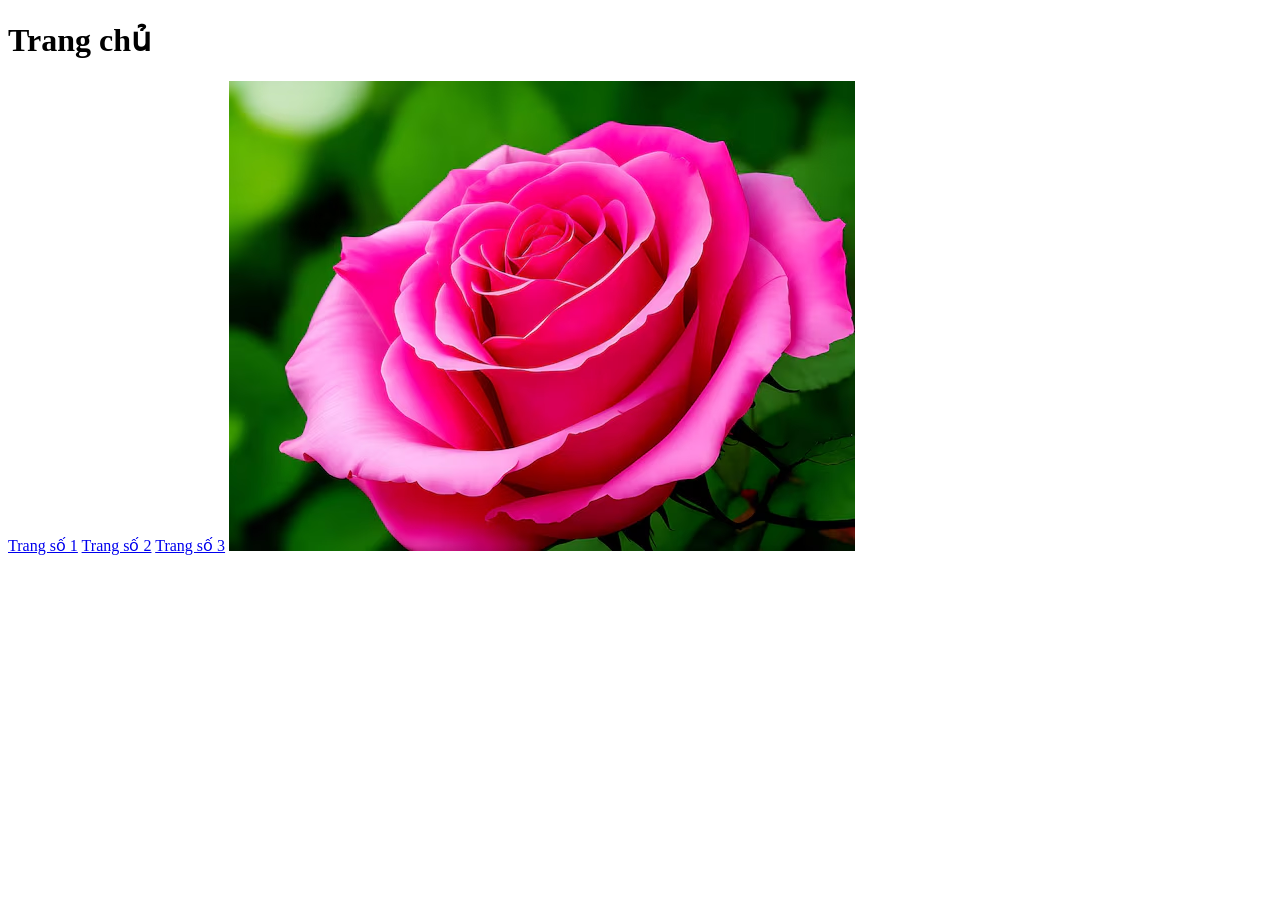
<file: index.html>
<!DOCTYPE html>
<html lang = "vi">
	<head>
		<title>Thiết kế web với HTML và CSS</title>
		<meta charset = "utf-8">
	</head>
	<body>
		<h1>Trang chủ</h1>
		<a href = "html/page1.html" target = "_blank">Trang số 1</a>
		<a href = "html/page2.html" target = "_blank">Trang số 2</a>
		<a href = "html/page3.html" target = "_blank">Trang số 3</a>
		
		<!--chèn hình ảnh-->
		<img src = "assets/images/rose.avif" alt = "Hoa hồng">
	</body>
</html>
</file>
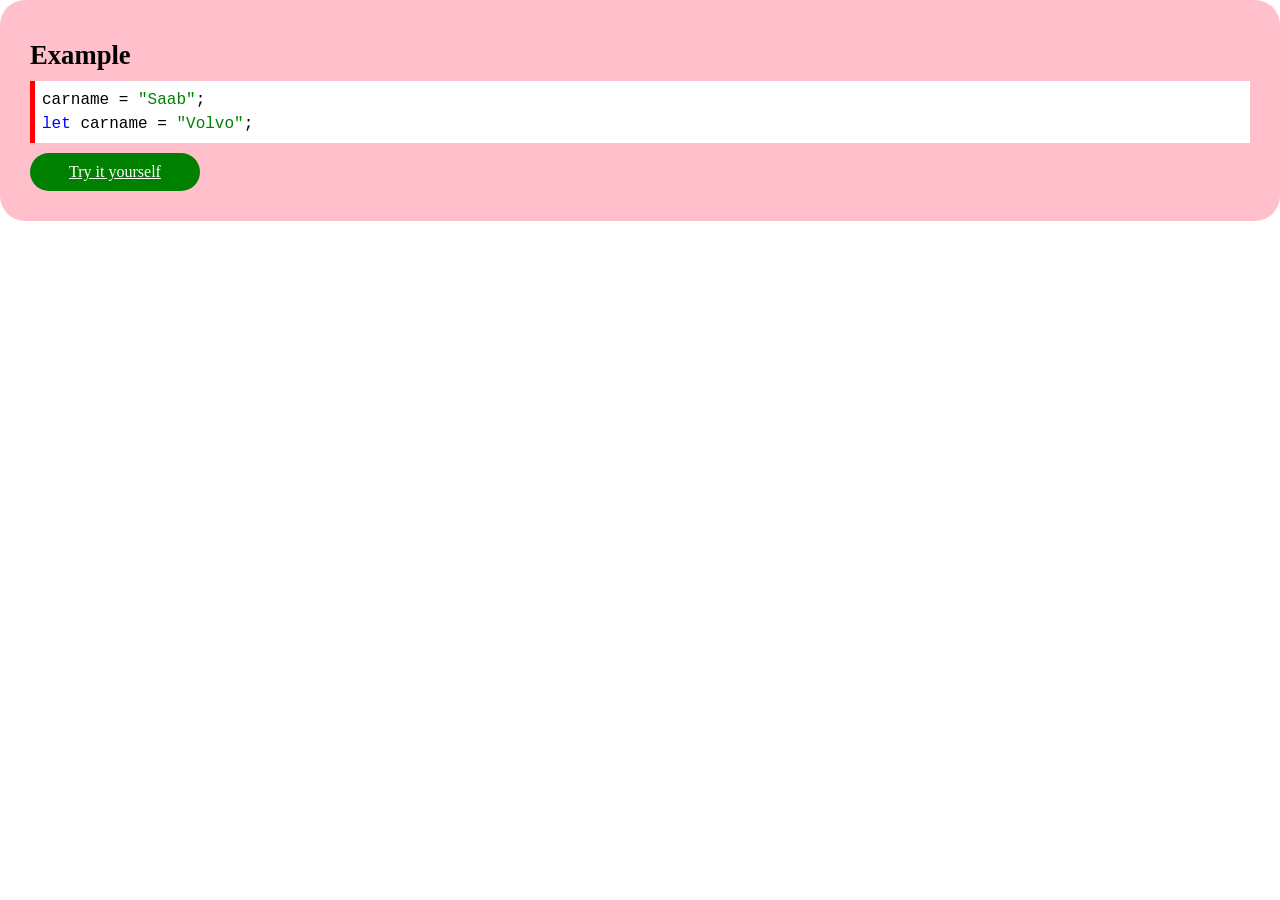
<file: html/css_test.html>
<!DOCTYPE html>
<html lang = "vi">
	<head>
		<title>Thiết kế web với HTML và CSS</title>
		<meta charset = "utf-8">
		<link rel = "stylesheet" href = "../css/style02.css">
	</head>
	<body>
	<div class = "container_ex">
		<p class = "ex">Example</p>
		<div class = "code">
			<p>carname = <span class = "value">"Saab"</span>;</p>
			<p><span class = "keyword">let</span> carname = <span class = "value">"Volvo"</span>;</p>
		</div>
		<a href = "#" class = "button">Try it yourself</a>
	</div>
	</body>
</html>
</file>
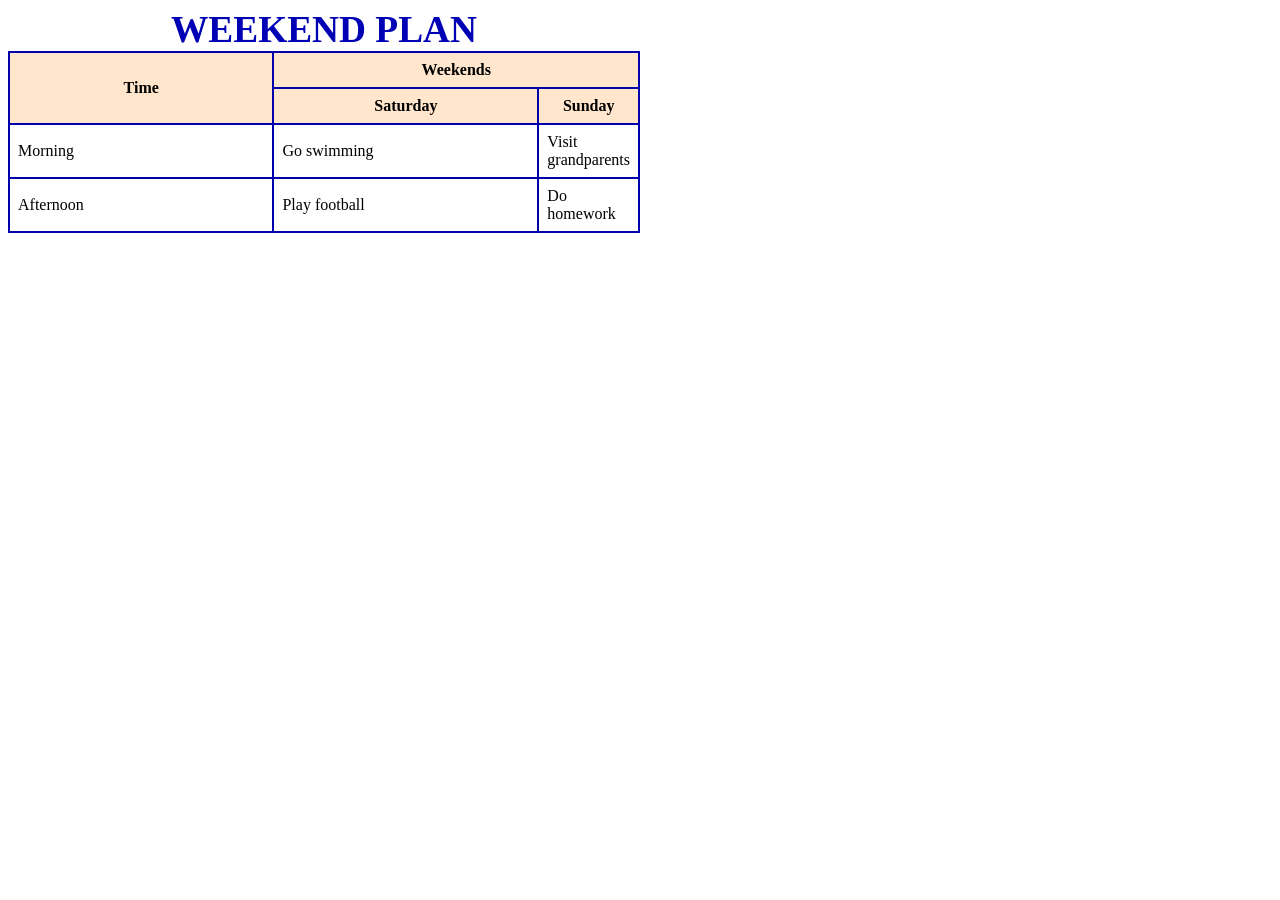
<file: html/html_table.html>
<!DOCTYPE html>
<html lang = "vi">
	<head>
		<title>HTML Table</title>
		<meta charset = "utf-8">
		<link rel = "stylesheet" href = "../css/style1.css">
	</head>
	<body>
	<table >
    		<caption>Weekend Plan</caption>
    		<tr class = "header">
        		<th rowspan="2">Time</th>
        		<th colspan="2">Weekends</th>
    		</tr>
    		<tr class = "header">
        		<th>Saturday</th>
        		<th>Sunday</th>
    		</tr>
    		<tr>
        		<td>Morning</td>
        		<td>Go swimming</td>
        		<td>Visit grandparents</td>
    		</tr>
    		<tr>
        		<td>Afternoon</td>
        		<td>Play football</td>
        		<td>Do homework</td>
    		</tr>
	</table>
	</body>
</html>
</file>
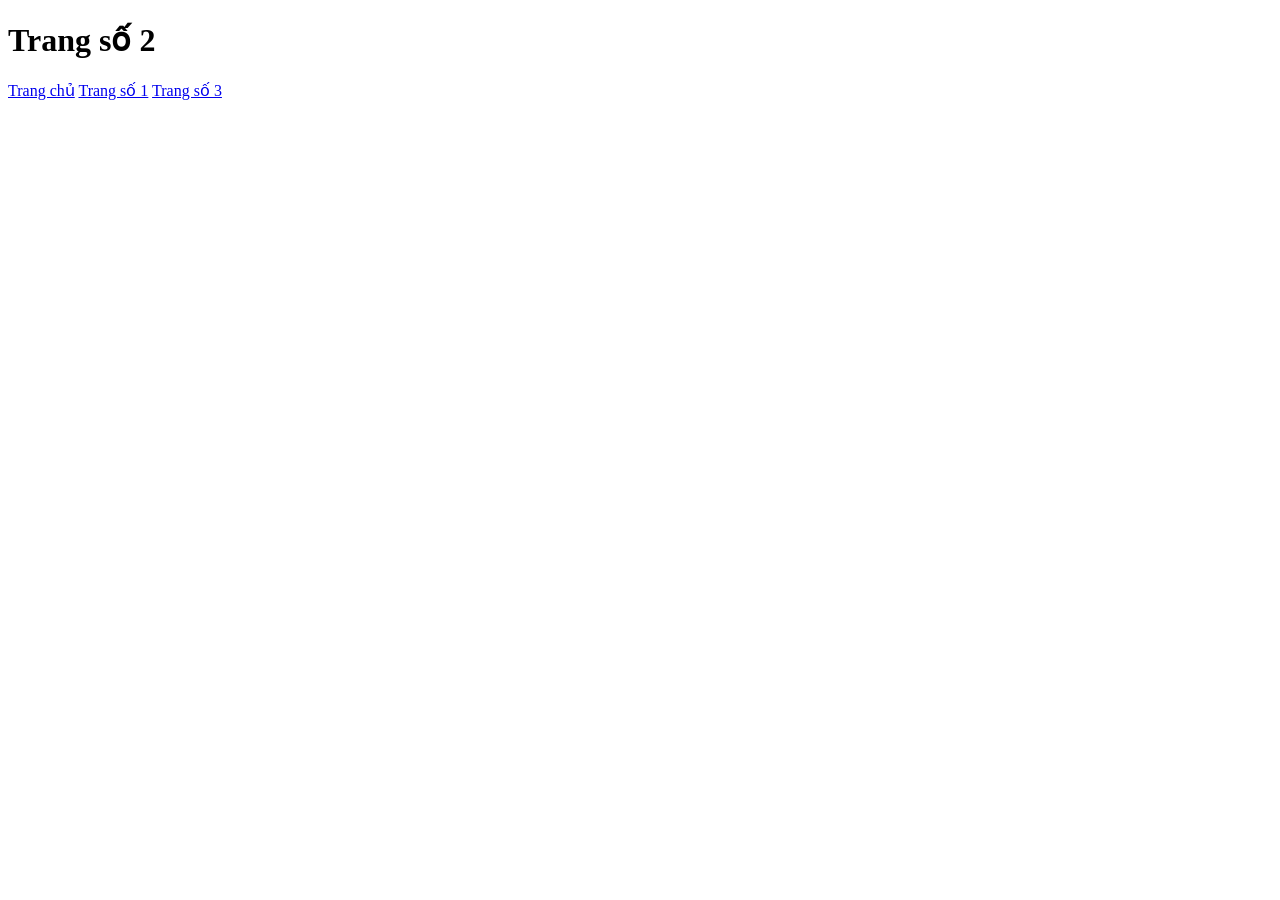
<file: html/page2.html>
<!DOCTYPE html>
<html lang = "vi">
	<head>
		<title>Trang số 2</title>
		<meta charset = "utf-8">
	</head>
	<body>
		<h1>Trang số 2</h1>
		<a href = "../index.html" target = "_blank">Trang chủ</a>
		<a href = "page1.html" target = "_blank">Trang số 1</a>
		<a href = "page3.html" target = "_blank">Trang số 3</a>
	</body>
</html>
</file>
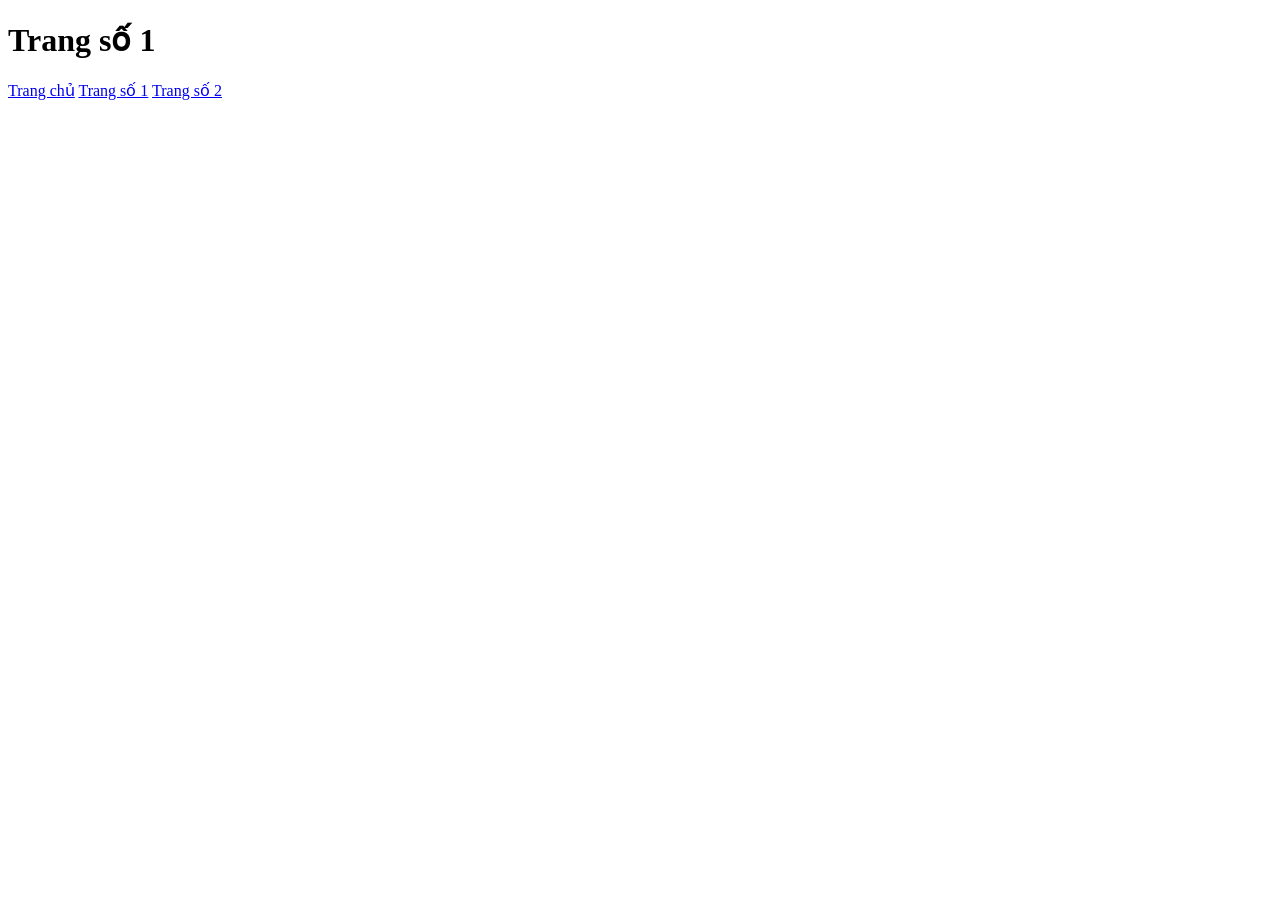
<file: html/page3.html>
<!DOCTYPE html>
<html lang = "vi">
	<head>
		<title>Trang số 3</title>
		<meta charset = "utf-8">
	</head>
	<body>
		<h1>Trang số 1</h1>
		<a href = "../index.html" target = "_blank">Trang chủ</a>
		<a href = "page1.html" target = "_blank">Trang số 1</a>
		<a href = "page2.html" target = "_blank">Trang số 2</a>
	</body>
</html>
</file>
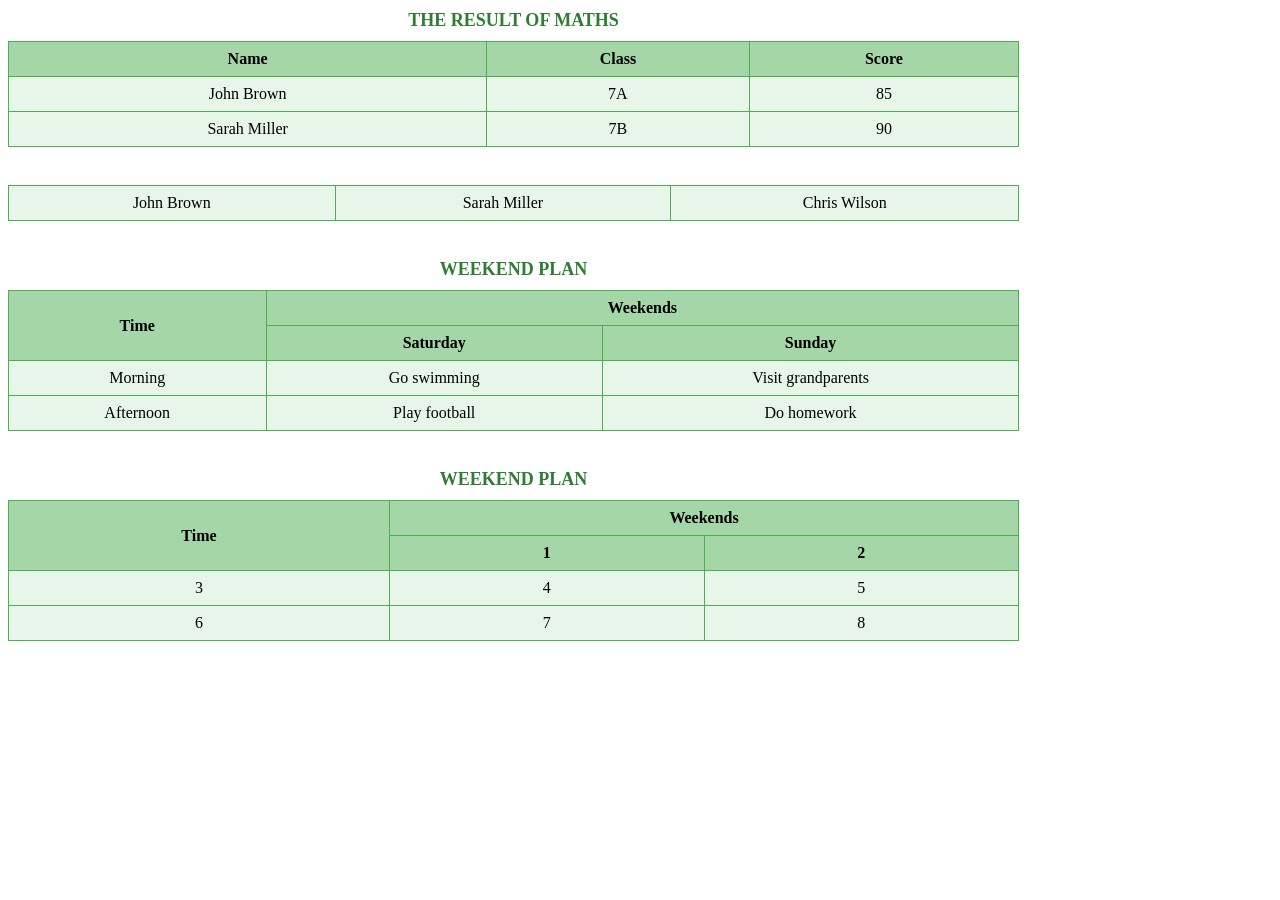
<file: html/test1.html>
<!DOCTYPE html>
<html lang = "vi">
	<head>
		<title>Trang số 1</title>
		<meta charset = "utf-8">
		<style>
        table {
            border-collapse: collapse;
            width: 80%;
            margin: 10px 0;
			background-color: #e8f5e9; /* xanh lá nhạt */
        }

        th, td {
            border: 1px solid #4caf50;
            padding: 8px;
            text-align: center;
        }

        th {
            background-color: #a5d6a7;
        }

        caption {
            font-weight: bold;
            margin-bottom: 10px;
            text-transform: uppercase;
            color: #2e7d32;
            font-size: 18px;
        }
    </style>
	</head>
	<body>
<table border="1">
	<caption>The result of Maths</caption>
	<tr>
		<th>Name</th>
		<th>Class</th>
		<th>Score</th>
	</tr>
	<tr>
		<td>John Brown</td>
		<td>7A</td>
		<td>85</td>
	</tr>
	<tr>
		<td>Sarah Miller</td>
		<td>7B</td>
		<td>90</td>
	</tr>
</table>
		<br>
		<table border="1">
		  <tr>
			<td>John Brown</td>
			<td>Sarah Miller</td>
			<td>Chris Wilson</td>
		  </tr>
		</table> 
		<br>
		<table border="1">
    <caption>Weekend Plan</caption>

    <tr>
        <th rowspan="2">Time</th>
        <th colspan="2">Weekends</th>
    </tr>
    <tr>
        <th>Saturday</th>
        <th>Sunday</th>
    </tr>

    <tr>
        <td>Morning</td>
        <td>Go swimming</td>
        <td>Visit grandparents</td>
    </tr>
    <tr>
        <td>Afternoon</td>
        <td>Play football</td>
        <td>Do homework</td>
    </tr>
</table>
<br>
<table border="1">
    <caption>Weekend Plan</caption>
    <tr>
        <th rowspan="2">Time</th>
        <th colspan="2">Weekends</th>
    </tr>
    <tr>
        <th>1</th>
        <th>2</th>
    </tr>
    <tr>
        <td>3</td>
        <td>4</td>
        <td>5</td>
    </tr>
    <tr>
        <td>6</td>
        <td>7</td>
        <td>8</td>
    </tr>
</table>
	</body>
</html>
</file>
<file: css/style02.css>
*{
	margin:0px;
	padding:0px;
}

div.container_ex{
	background-color:pink;
	padding:30px;
	border-radius:25px;
}
p.ex{
	font-weight:bolder;
	font-size:20pt;
	margin-top:10px;

}
div.code{
	font-family:"courier new";
	line-height:1.5;
	background-color:white;
	border-left: 5px solid red;
	padding:7px;
	margin-top:10px;

}
span.value{
	color:green;
}
span.keyword{
	color:blue;
}
a.button{
	background-color:green;
	padding:10px;
	border-radius:25px;
	width:150px;
	display:block;
	text-align:center;
	color:white;
	margin-top:10px;
}
</file>
<file: css/style1.css>
/*Định dạng bảng*/
table{
	width:50%;
}

table, td, th{
	width:50%;
	border:2px solid #0000AA;
	border-collapse:collapse;
}
td, th{
	padding:8px;
}
caption{
	font-weight:bolder;
	font-size:28pt;
	text-transform:uppercase;
	color:rgb(0,0,180);
	
}
tr.header{
	background-color:#ffe6cc;
}
</file>
